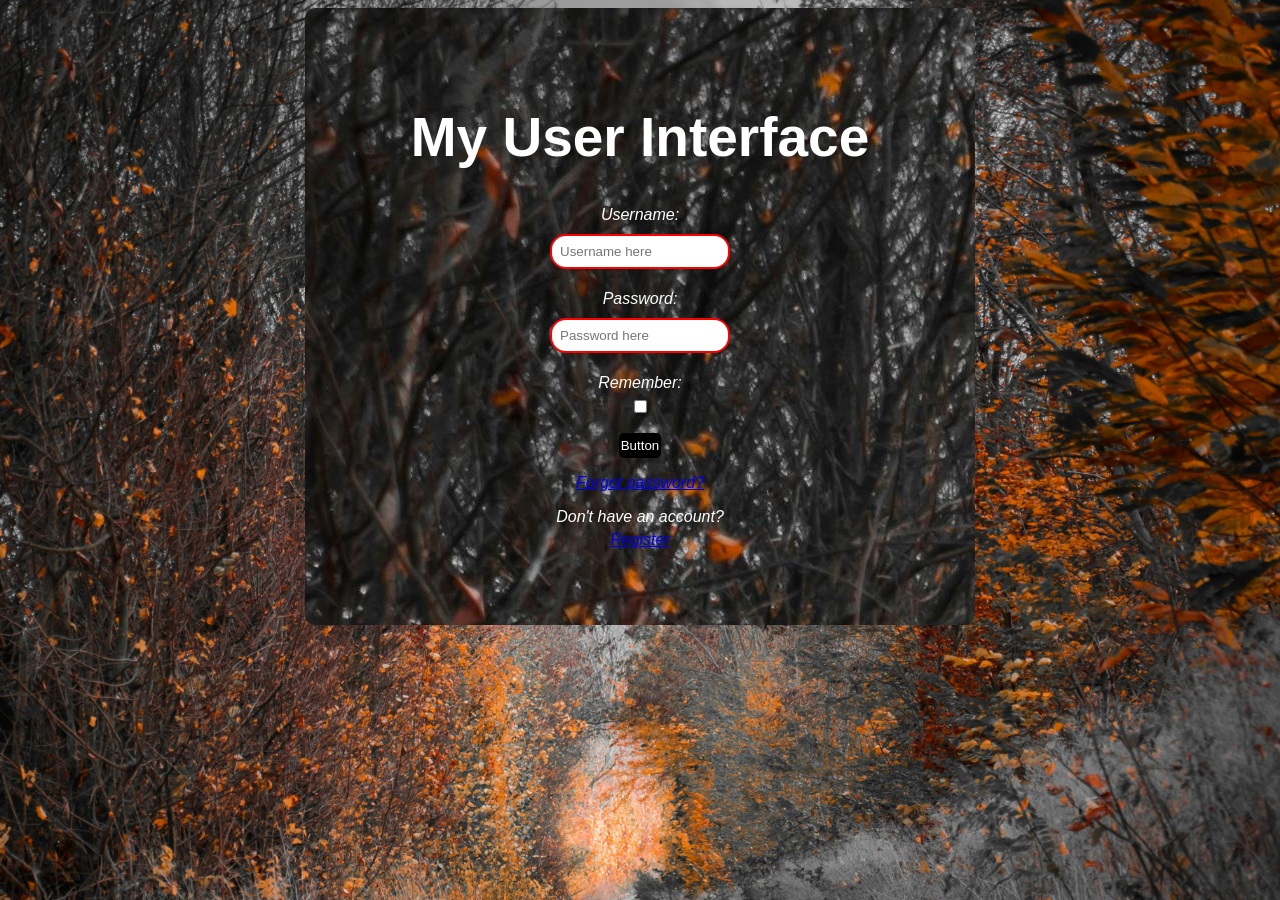
<file: index.html>
<!DOCTYPE html>
<html lang="en">
<head>
    <meta charset="UTF-8">
    <title>My Project</title>
    <link rel="stylesheet" href="style2.css">
</head>
<body>
    <div class="container">
        <h1>My User Interface</h1>
        <p><i>
            <label for="username">Username:</label>
            <input type="text" class="username" name="username" placeholder="Username here" required/>
        </i></p>

        <p><i>
            <label for="password">Password:</label>
            <input type="password" name="password" placeholder="Password here" required/>
        </i></p>

        <p><i>
            <label for="Remember Me">Remember:</label>
            <input type="checkbox" name="checkbox" value=""/>

        </i></p>

        <p><i>
            <input type="button" name="button" value="Button"/>
        </i></p>
         
        <p><i>
            <a href="class">Forgot password?</a>
        </i></p>
 

        <p><i>
            <label for="register">Don't have an account?</label>
            <a href="class">Register</a>
        </i></p>
    </div>
</body>
</html>
</file>
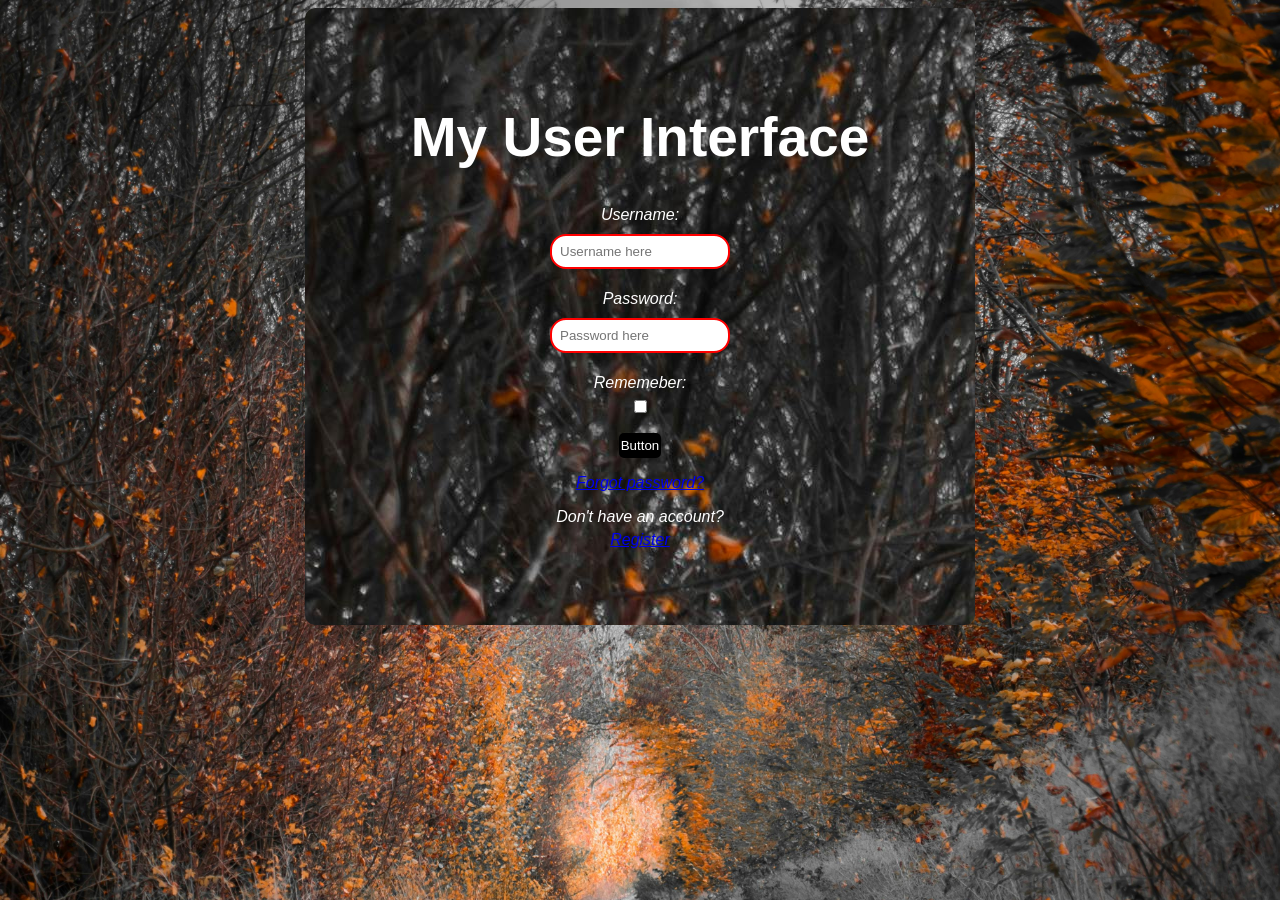
<file: index1.html>
<!DOCTYPE html>
<html lang="en">
<head>
    <meta charset="UTF-8">
    <title>My Project</title>
    <link rel="stylesheet" href="style2.css">
</head>
<body>
    <div class="container">
        <h1>My User Interface</h1>
        <p><i>
            <label for="username">Username:</label>
            <input type="text" class="username" name="username" placeholder="Username here" required/>
        </i></p>

        <p><i>
            <label for="password">Password:</label>
            <input type="password" name="password" placeholder="Password here" required/>
        </i></p>

        <p><i>
            <label for="Rememeber Me">Rememeber:</label>
            <input type="checkbox" name="checkbox" value=""/>

        </i></p>

        <p><i>
            <input type="button" name="button" value="Button"/>
        </i></p>
         
        <p><i>
            <a href="class">Forgot password?</a>
        </i></p>
 

        <p><i>
            <label for="register">Don't have an account?</label>
            <a href="class">Register</a>
        </i></p>
    </div>
</body>
</html>
</file>
<file: style2.css>
body {
    font-family: Arial;
    background-image: url("images/upload3.jpg");
    background-size: cover;
    background-repeat: no-repeat;
    background-attachment: fixed;
    text-align: center;
}

.container {
    background-image: url("images/upload3.jpg");
    padding: 60px;
    border-radius: 10px;
    width: 550px;
    margin: auto;
}

label {
    color: white;
    font-size: 16px;
    display: block;
    margin: 5px 0;
}

h1 {
    color: white;
    font-size: 55px;
}

input[type="text"],
input[type="password"] {
    width: 180px;
    padding: 8px;
    margin: 5px;
    box-sizing: border-box;
    border: 2px solid red;
    border-radius: 16px;
}

input[type="button"] {
    background-color: black;
    color: white;
    padding: 5px 2px;
    border-radius: 5px;
    border: none;
    cursor: pointer;
}

input[type="button"]:hover {
    background-color: red;
}

a:hover {
    background-color: red;
}
</file>
